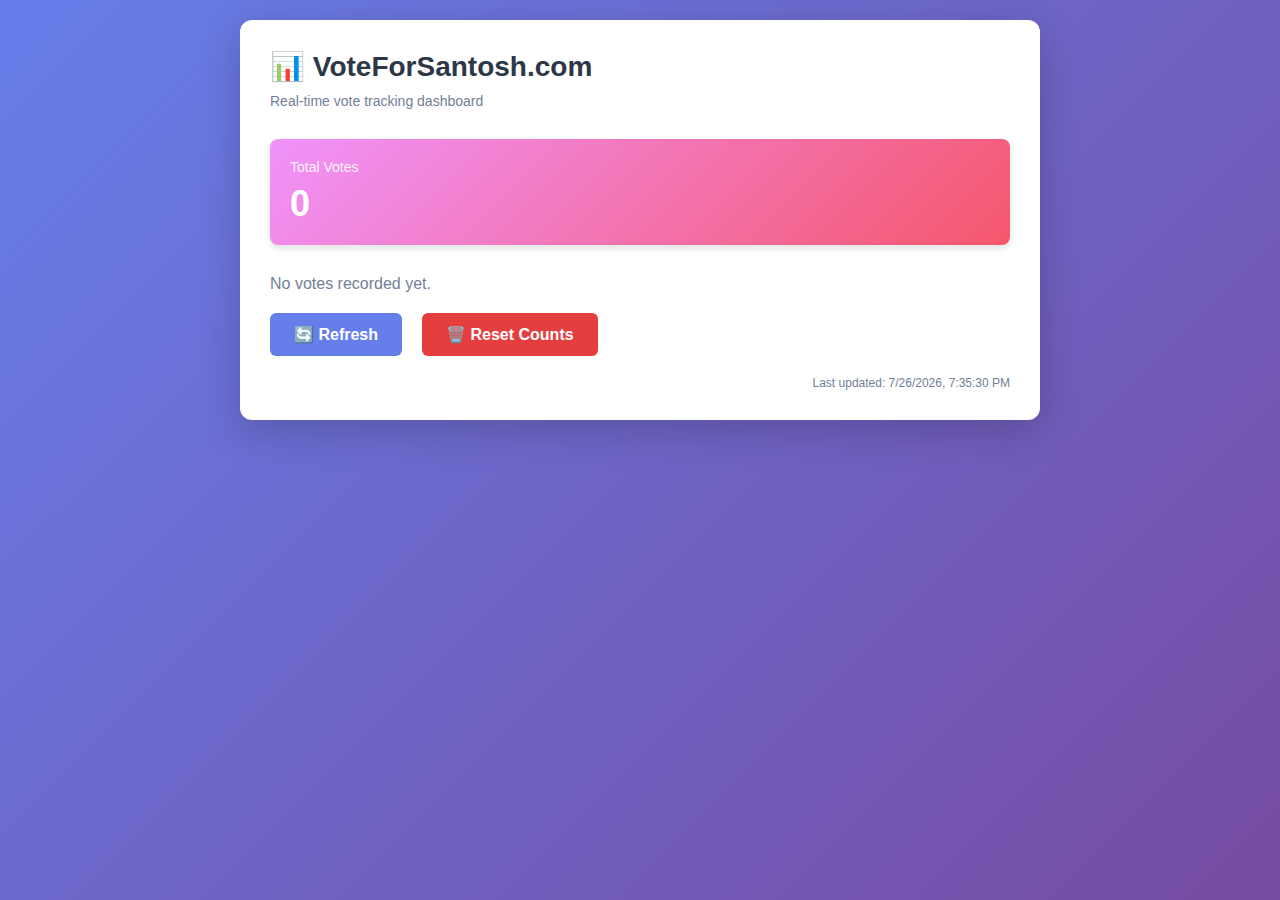
<file: admini.html>
<!DOCTYPE html>
<html lang="en">
<head>
    <meta charset="utf-8">
    <meta name="viewport" content="width=device-width, initial-scale=1">
    <title>VoteForSantosh.com - Admin Dashboard</title>
    <style>
        * { box-sizing: border-box; margin: 0; padding: 0; }
        body {
            font-family: -apple-system, BlinkMacSystemFont, 'Segoe UI', Roboto, Arial, sans-serif;
            background: linear-gradient(135deg, #667eea 0%, #764ba2 100%);
            min-height: 100vh;
            padding: 20px;
            color: #333;
        }
        .container {
            max-width: 800px;
            margin: 0 auto;
            background: white;
            border-radius: 12px;
            box-shadow: 0 10px 40px rgba(0,0,0,0.2);
            padding: 30px;
        }
        h1 {
            color: #2d3748;
            margin-bottom: 10px;
            font-size: 28px;
        }
        .subtitle {
            color: #718096;
            margin-bottom: 30px;
            font-size: 14px;
        }
        .stats-grid {
            display: grid;
            gap: 20px;
            margin-bottom: 30px;
        }
        .stat-card {
            background: linear-gradient(135deg, #667eea 0%, #764ba2 100%);
            color: white;
            padding: 20px;
            border-radius: 8px;
            box-shadow: 0 4px 6px rgba(0,0,0,0.1);
        }
        .stat-card.total {
            background: linear-gradient(135deg, #f093fb 0%, #f5576c 100%);
        }
        .stat-label {
            font-size: 14px;
            opacity: 0.9;
            margin-bottom: 8px;
        }
        .stat-value {
            font-size: 36px;
            font-weight: bold;
        }
        .candidates-list {
            margin-top: 30px;
        }
        .candidates-list h2 {
            color: #2d3748;
            margin-bottom: 15px;
            font-size: 20px;
        }
        .candidate-item {
            display: flex;
            justify-content: space-between;
            align-items: center;
            padding: 15px;
            background: #f7fafc;
            border-radius: 8px;
            margin-bottom: 10px;
            border-left: 4px solid #667eea;
        }
        .candidate-name {
            font-weight: 600;
            color: #2d3748;
        }
        .candidate-votes {
            font-size: 24px;
            font-weight: bold;
            color: #667eea;
        }
        .refresh-btn {
            background: #667eea;
            color: white;
            border: none;
            padding: 12px 24px;
            border-radius: 6px;
            font-size: 16px;
            font-weight: 600;
            cursor: pointer;
            margin-top: 20px;
            margin-right: 10px;
            transition: background 0.2s;
        }
        .refresh-btn:hover {
            background: #5568d3;
        }
        .reset-btn {
            background: #e53e3e;
            color: white;
            border: none;
            padding: 12px 24px;
            border-radius: 6px;
            font-size: 16px;
            font-weight: 600;
            cursor: pointer;
            margin-top: 20px;
            transition: background 0.2s;
        }
        .reset-btn:hover {
            background: #c53030;
        }
        .button-group {
            display: flex;
            gap: 10px;
            flex-wrap: wrap;
        }
        .loading {
            text-align: center;
            padding: 40px;
            color: #718096;
        }
        .error {
            background: #fed7d7;
            color: #c53030;
            padding: 15px;
            border-radius: 8px;
            margin-bottom: 20px;
        }
        .last-updated {
            text-align: right;
            color: #718096;
            font-size: 12px;
            margin-top: 20px;
        }
    </style>
</head>
<body>
    <div class="container">
        <h1>📊 VoteForSantosh.com</h1>
        <p class="subtitle">Real-time vote tracking dashboard</p>
        
        <div id="error-container"></div>
        
        <div id="stats-container">
            <div class="loading">Loading statistics...</div>
        </div>
        
        <div class="button-group">
            <button class="refresh-btn" onclick="loadStats()">🔄 Refresh</button>
            <button class="reset-btn" onclick="resetVotes()">🗑️ Reset Counts</button>
        </div>
        <div class="last-updated" id="last-updated"></div>
    </div>

    <script>
        const STORAGE_KEY = 'vfsVotes';
        const DEFAULT_VOTES = { total: 0, candidates: {}, candidateNames: {} };

        function getVotes() {
            try {
                const raw = localStorage.getItem(STORAGE_KEY);
                if (!raw) return JSON.parse(JSON.stringify(DEFAULT_VOTES));
                const parsed = JSON.parse(raw);
                return {
                    total: parsed.total || 0,
                    candidates: parsed.candidates || {},
                    candidateNames: parsed.candidateNames || {}
                };
            } catch (err) {
                console.warn('Unable to read votes from storage:', err);
                return JSON.parse(JSON.stringify(DEFAULT_VOTES));
            }
        }

        function setVotes(votes) {
            try {
                localStorage.setItem(STORAGE_KEY, JSON.stringify(votes));
            } catch (err) {
                console.error('Unable to write votes to storage:', err);
            }
        }

        function loadStats() {
            const container = document.getElementById('stats-container');
            const errorContainer = document.getElementById('error-container');
            const lastUpdated = document.getElementById('last-updated');
            
            errorContainer.innerHTML = '';
            container.innerHTML = '<div class="loading">Loading statistics...</div>';
            
            try {
                const data = getVotes();
                
                // Build HTML
                let html = '<div class="stats-grid">';
                
                // Total votes card
                html += `
                    <div class="stat-card total">
                        <div class="stat-label">Total Votes</div>
                        <div class="stat-value">${data.total || 0}</div>
                    </div>
                `;
                
                html += '</div>';
                
                // Candidates list
                if (data.candidates && Object.keys(data.candidates).length > 0) {
                    html += '<div class="candidates-list">';
                    html += '<h2>Votes by Candidate</h2>';
                    
                    // Sort candidates by vote count (descending)
                    const sortedCandidates = Object.entries(data.candidates)
                        .sort((a, b) => b[1] - a[1])
                        .map(([id, votes]) => ({
                            id,
                            votes,
                            name: data.candidateNames?.[id] || `Candidate ${id}`
                        }));
                    
                    sortedCandidates.forEach(candidate => {
                        html += `
                            <div class="candidate-item">
                                <div class="candidate-name">${candidate.name}</div>
                                <div class="candidate-votes">${candidate.votes}</div>
                            </div>
                        `;
                    });
                    
                    html += '</div>';
                } else {
                    html += '<div class="candidates-list"><p style="color: #718096;">No votes recorded yet.</p></div>';
                }
                
                container.innerHTML = html;
                lastUpdated.textContent = `Last updated: ${new Date().toLocaleString()}`;
                
            } catch (error) {
                errorContainer.innerHTML = `<div class="error">Error loading statistics: ${error.message}</div>`;
                container.innerHTML = '';
            }
        }
        
        function resetVotes() {
            const confirmed = confirm('Are you sure you want to reset all vote counts? This action cannot be undone.');
            if (!confirmed) return;
            
            const errorContainer = document.getElementById('error-container');
            errorContainer.innerHTML = '';
            
            try {
                setVotes(JSON.parse(JSON.stringify(DEFAULT_VOTES)));
                errorContainer.innerHTML = `<div style="background: #c6f6d5; color: #22543d; padding: 15px; border-radius: 8px; margin-bottom: 20px;">✓ Vote counts reset successfully</div>`;
                loadStats();
            } catch (error) {
                errorContainer.innerHTML = `<div class="error">Error resetting votes: ${error.message}</div>`;
            }
        }
        
        // Load stats on page load
        loadStats();
        
        // Auto-refresh every 5 seconds & react to storage events
        setInterval(loadStats, 5000);
        window.addEventListener('storage', (event) => {
            if (!event.key || event.key === STORAGE_KEY) {
                loadStats();
            }
        });
    </script>
</body>
</html>
</file>
